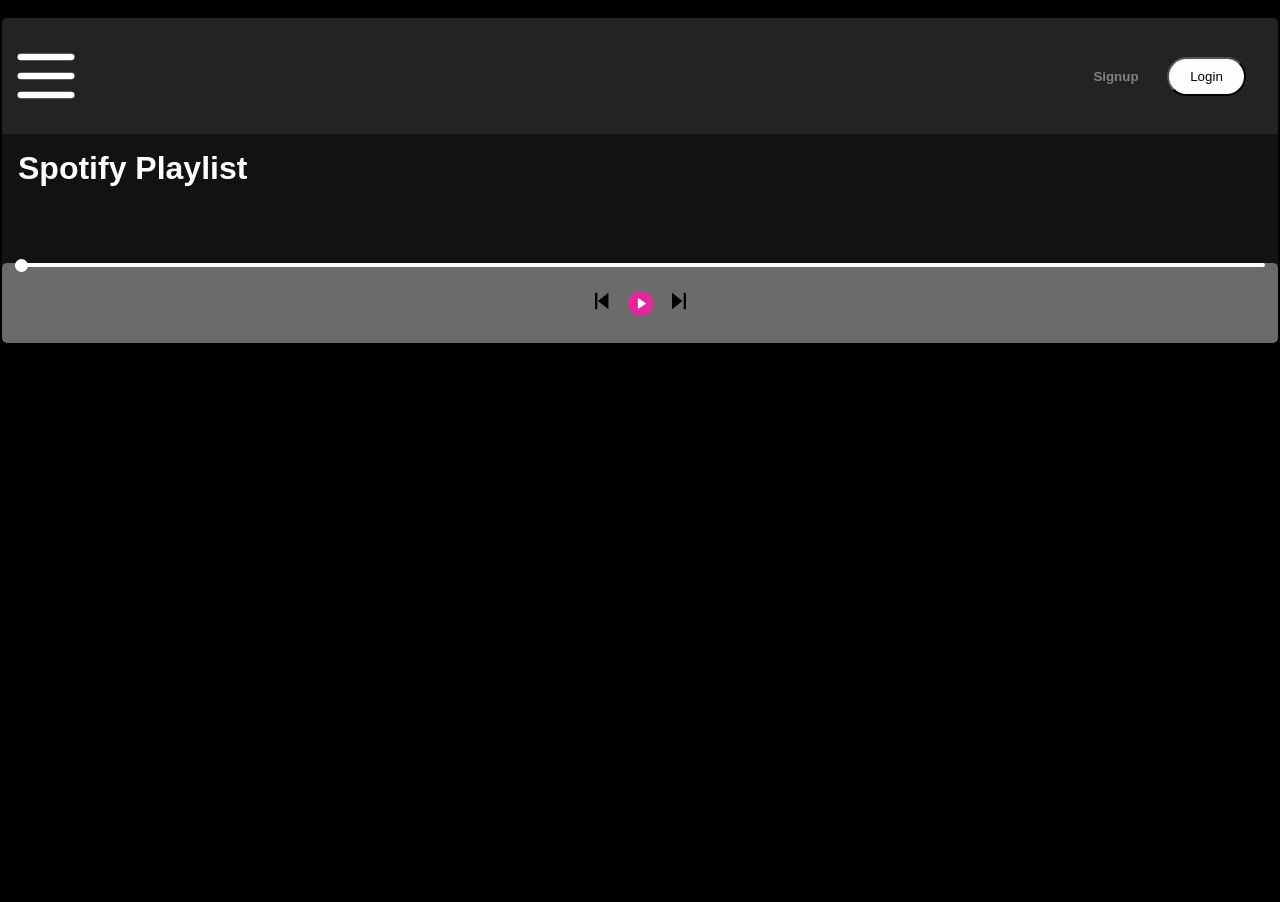
<file: index.html>
<!DOCTYPE html>
<html lang="en">

<head>
    <meta charset="UTF-8">
    <meta name="viewport" content="width=device-width, initial-scale=1.0">
    <link rel="stylesheet" href="style.css">
    <link rel="stylesheet" href="utility.css">
    <title>Spotify</title>
</head>

<body>
    <div class="container flex">
        <div class="left border bg-black">
            <div class="cross">
                <img class="invert" src="assets/cross.svg" alt="">
            </div>
            <div class="home bg-grey rounded m2 p1">
                <div class="logo flex item-center">
                    <img class="invert" src="assets/logo.svg" alt="logo">spotify
                </div>
                <ul>
                    <li><img class="invert text-white" src="assets/home.svg" alt="home">home</li>
                    <li><img class="invert" src="assets/search.svg" alt="search">search</li>
                </ul>
            </div>
            <div class="library bg-grey rounded m2 p1">
                <div>
                    <h2>Your Library</h2>
                </div>
                <div class="songlist">
                    <ul>
                        
                    </ul>
                </div>
                <div class="footer">
                    <div><a href="https://www.spotify.com/in-en/legal/"><span>Legal</span></a></div>
                    <div><a href="https://www.spotify.com/in-en/safetyandprivacy/"><span>Safety
                            </span></a></div>
                    <div><a href="https://www.spotify.com/in-en/legal/privacy-policy/"><span>Privacy Policy</span></a>
                    </div>
                    <div><a href="https://www.spotify.com/in-en/legal/cookies-policy/"><span>Cookies</span></a></div>
                    <div><a href="https://www.spotify.com/in-en/legal/privacy-policy/#s3"><span>About Ads</span></a>
                    </div>
                    <div><a href="https://www.spotify.com/in-en/accessibility/"><span>Accessibility</span></a></div>
                </div>
            </div>

        </div>

        <div class="right border bg-grey rounded  m3">
            <div class="header">
                <div class="nav">
                <div class="hamburgercontainer">
                        <img class="invert hamburger" src="assets/hamburger.svg" alt="">
                    
                    <svg xmlns="http://www.w3.org/2000/svg" width="24" height="24" viewBox="0 0 24 24" fill="none"
                        stroke="currentColor" stroke-width="2" stroke-linecap="round" stroke-linejoin="round">
                        <path d="M19 12H5M5 12L12 19M5 12L12 5" />
                    </svg>
                    
                    <svg xmlns="http://www.w3.org/2000/svg" width="24" height="24" viewBox="0 0 24 24" fill="none"
                        stroke="currentColor" stroke-width="2" stroke-linecap="round" stroke-linejoin="round">
                        <path d="M5 12H19M19 12L12 5M19 12L12 19" />
                    </svg>
                    </div>
                </div>
                <div class="button">
                    <button class="signbtn">Signup</button>
                    <button class="loginbtn">Login</button>
                </div>
            </div>
            <div class="playlist">
                <h1>Spotify Playlist</h1>
                
                <div class="cardContainer">
                </div>
                
                <div class="playbar">
                    <div class="seekbar">
                        <div class="circle"></div>
                    </div>
                    <div class="liiii">
                    <div class="songinfo"></div>
                    <div class="playbutton">
                        <span id="previous"><svg xmlns="http://www.w3.org/2000/svg" viewBox="0 0 24 24" width="28" height="28">
                            <path d="M6 5v14h2V5H6zm11.5 0L8.5 12l9 7V5z" fill="#FFFFFF" />
                        </svg></span>
                        <img id="play" src="assets/play.svg" alt="">
                        <span id="next"><svg xmlns="http://www.w3.org/2000/svg" viewBox="0 0 24 24" width="28" height="28">
                            <path d="M6 19l9-7-9-7v14zm10-14v14h2V5h-2z" fill="#FFFFFF" />
                        </svg></span>
                    </div>
                    <div class="songtime"></div></div>
                </div>

            </div>
        </div>
    </div>
    <script src="script.js"></script>
</body>

</html>
</file>
<file: style.css>
* {
    margin: 0px;
    padding: 0px;
    box-sizing: border-box; 
}

body {
    background-color: rgb(0, 0, 0);
    color: rgb(255, 255, 255);
    font-family: sans-serif;
}

.container {
    display: flex;
    position: relative;
    width: 100%;
}

.left {
    width: 25vw;
    padding: 10px;
}

.right {
    width: 75vw;
    position: relative;
    overflow: hidden;
}

.home ul li {
    list-style: none;
    display: flex;
    gap: 15px;
    padding-top: 14px;
    align-items: center;
    width: 25px;

}

.logo img {
    width: 24px;
}

.footer {
    display: flex;
    flex-wrap: wrap;      
    gap: 12px;         
    color: grey;
    position: absolute;
    bottom: 12px;         
    left: 12px;           
    right: 12px;           
    font-size: 12px;
}

.library {
    position: relative;
    min-height: 80vh;
}

.footer a {
    color: grey;
    text-decoration: none;
}

.header {
    display: flex;
    justify-content: space-between;
    background-color: rgb(36, 35, 35);
    align-items: center;
}

.header > * {
    padding: 20px;
}

.playlist {
    padding: 16px;
}

.cardContainer {
    margin: 30px;
    display: flex;
    gap: 10px;
    flex-wrap: wrap;
    max-height: 60vh;
    overflow-y: auto;
    
}

.card {
    width: 225px; 
    padding: 10px;
    border-radius: 5px;
    background-color: rgb(36, 35, 35);
    position: relative;
}


.card > * {
    padding-top: 10px;
}

.card img {
    width: 100%;
    object-fit: contain;
}

.card svg {
    position: absolute;
    right: 16px;
    top: 240px;
    opacity: 0;
    
    transition: all 0.5s ease-out;
}

.card:hover svg {
    opacity: 1;
}

.button > * {
    margin: 0 12px;
}

.signbtn {
    background-color: rgb(36, 35, 35);
    color: grey;
    font-weight: bold;
    border: none;
    outline: none;
    cursor: pointer;
}

.signbtn:hover {
    font-size: 1.01rem;
    color: white;
}

.loginbtn {
    background-color: rgb(255, 254, 254);
    border-radius: 21px;
    color: rgb(0, 0, 0);
    padding: 10px;
    width: 79px;
    cursor: pointer;
}

.loginbtn:hover {
    background-color: white;
    font-weight: bold;
}

.playbar {
    position: absolute;
    bottom: 0;
    left: 0;
    background-color: rgb(148, 148, 148);
    width: 100%;
    padding: 24px 12px;
    filter: invert(1);
    border-radius: 5px;
}

.playbutton {
   position:absolute;
    display: flex;
    justify-content: center;
    gap: 12px;
    align-items: center;
    left: 50%;
}

.playbutton span, .playbutton img {
    cursor: pointer;
}

.songlist {
    height: 360px;
    overflow: auto;
}

.songlist ul {
    padding: 0 12px;
}

.songlist .info {
    font-size: 13px;
    max-width: 60%;
    overflow: hidden;
    text-overflow: ellipsis;
}
.info div{
    word-break:break-all ;
}

.hamburger {
    display: none;
    cursor: pointer;
}

.hamburgercontainer {
    display: flex;
    justify-content: center;
    align-items: center;
    gap: 14px;
}

.left .cross {
    display: none;
    cursor: pointer;
}

.songlist ul li {
    list-style-type: decimal;
    display: flex;
    gap: 12px;
    cursor: pointer;
    border: 1px solid white;
    margin: 12px 0;
    border-radius: 5px;
    justify-content: space-between;
    align-items: center;
    padding: 13px;
}

.playnow {
    display: flex;
    justify-content: center;
    align-items: center;
}

.playnow span {
    font-size: 15px;
    width: 64px;
    padding: 12px;
}

.seekbar {
    height: 4px;
    width: 98%;
    background: black;
    position: absolute;
    cursor: pointer;
    top: 0; 
    left: 1%;
    border-radius: 10px;
}

.circle {
    width: 13px;
    height: 13px;
    position: absolute; 
    border-radius: 50%;
    background-color: black;
    top: -4px; 
    left: 0%;
    transition: left 0.1s linear; 
}

.liiii {
    display: flex;
    justify-content: space-between;
    align-items: center;
    width: 100%;
}

@media(max-width: 1400px) {
    .left {
        background-color: rgb(15, 15, 15); 
        position: absolute;
        left: -120%;
        transition: all .3s ease;
        z-index: 1; 
        width: 380px;
        height: 100vh;
    }
    
    .left .cross {
        display: block; 
        position: absolute;
        right: 20px;
        top: 20px;
        width: 25px;
    }
    
    .right {
        width: 100vw;
    }
    
    .playbar {
        width: 100%;
    }
    
    .hamburger {
        display: block; 
    }
    .card{
        width:80vw;
        
    }
    .cardContainer{
        justify-content: center;
        padding: 0 0 80px 0;
    }
    .card svg {
    position: absolute;
    right: 16px;
    top: 350px;
    opacity: 0;}
    .playbutton{
        position: static;
    }

}

@media(max-width: 700px) {
    .cardContainer {
        justify-content: center;
        margin: 10px 0;
    }
    .liiii {
        flex-direction: column;
        gap: 10px;
        text-align: center;
    }
}
</file>
<file: utility.css>
.border {
    border: 2px solid black;
    margin: 2px;
}
.flex {
    display: flex;
}
.justify-center {
    justify-content: center;
}
.item-center {
    align-items: center;
}
.bg-black{
    background-color: black;
}
.invert{
    filter: invert(1);
}
.bg-grey{
    background-color: #121212;
    color: white;
}
.rounded{
    border-radius: 7px;
}
.m2{
    margin: 5px;
}
.text-white {
    color: #ffffff;}
.p1{
    padding: 10px;
}
.m3{
    margin: 16px 0;
}
/* 1. Target the overall scrollbar area (the width) */
::-webkit-scrollbar {
    width: 8px;  /* Vertical scrollbar width */
    height: 8px; /* Horizontal scrollbar height */
}

/* 2. Target the Track (the background area behind the draggable bar) */
::-webkit-scrollbar-track {
    background: #121212; /* Dark charcoal black (Spotify's main background color) */
}

/* 3. Target the Thumb (the actual draggable bar) */
::-webkit-scrollbar-thumb {
    background: #282828; /* Slightly lighter gray-black so it's visible */
    border-radius: 4px;  /* Makes the scrollbar capsule rounded instead of square */
}

/* 4. Change the color of the thumb slightly when you hover over it */
::-webkit-scrollbar-thumb:hover {
    background: #3e3e3e; /* Lighter gray on hover, just like the real app */
}
</file>
